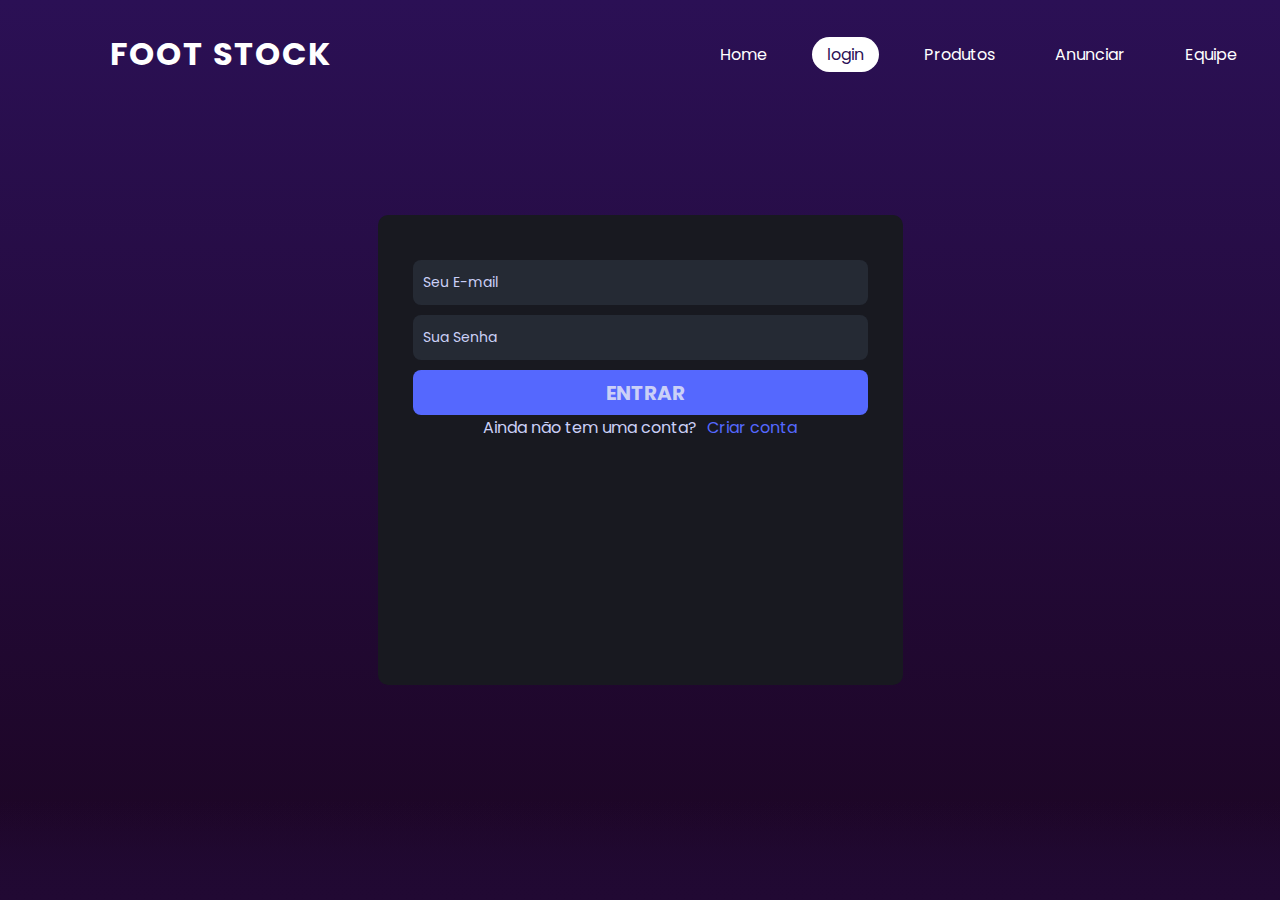
<file: FootStock_EXTREMAMENTE_PICA (cópia)/FootStock/login.html>
<!DOCTYPE html>
<html lang="en">
<head>
    <meta charset="UTF-8">
    <meta http-equiv="X-UA-Compatible" content="IE=edge">
    <meta name="viewport" content="width=device-width, initial-scale=1.0">
    <link rel="stylesheet" type="text/css" href="login.css"/>
    <title>LOGIN</title>

</head>
<body>   
   <body "https://i.imgur.com/C0yOBr6.png" ></body>
   <body "https://i.imgur.com/2w3aCoW.png" ></body>
   <body "https://i.imgur.com/PrfvWAD.png" ></body>
   <body "https://i.imgur.com/j4eeRlt.png""https://i.imgur.com/j4eeRlt.png" ></body>

    <header>
        <a href="#" class="logo">FOOT STOCK</a>
        <ul>
            <li><a href="index.html">Home</a></li>
            <li><a href="login.html" class="active">login</a></li>
            <li><a href="Produtos.html">Produtos</a></li>
            <li><a href="anuncio.html" >Anunciar</a></li>
            <li><a href="Equipe.html">Equipe</a></li>
        </ul>
    </header>
<section class="sectionlogin">
    

<section class="area-login">  
    <div class="login">
       
        
        <form method="POST">
            <input type="text" name="nome" placeholder="Seu E-mail" autofocus>
            <input type="password" name="senha" placeholder="Sua Senha">
            <input type="submit" value="entrar">
        </form>
        <p>Ainda não tem uma conta?<a href="cadastro.html">Criar conta</a></p>
    </div>
</section>    

</section>

</body>
</html>
</file>
<file: FootStock_EXTREMAMENTE_PICA (cópia)/FootStock/login.css>
@import url('https://fonts.googleapis.com/css?family=Poppins:300,400,500,600,700,800,900&display=swap');
*{
    margin: 0;
    padding: 0; 
    font-family: 'Poppins', sans-serif;
    scroll-behavior: smooth;
}

body{
    font-family: Arial, Helvetica, sans-serif;
    min-height: 100vh;
    background: linear-gradient(#2b1055, #1c0522);
    overflow-x: hidden;
}   




header{
    position: absolute;
    top: 0;
    left: 0;
    width: 90%;
    padding: 30px 100px;
    display: flex;
    justify-content: space-between;
    align-items: center;
    z-index: 10000;
}

header .logo{
    color: #fff;
    font-weight: 700;
    text-decoration: none;
    font-size: 2em;
    text-transform: uppercase;
    letter-spacing: 2px;
}

header ul{
    display: flex;
    justify-content: center;
    align-items: center;
}

header ul li{
    list-style: none;
    margin-left: 20px;
    border-radius: 20px;
}

header ul li a{
    text-decoration: none;
    padding: 6px 15px;   
    color: #fff;
    border-radius: 20px;
}

header ul li a:hover , 
header ul li a.active
{
    background: #fff;
   color: #2b1055; 
}


section img{
    position: absolute;
    top: 0;
    left: 0;
    width: 100%;
    height: 100%;
    object-fit: cover;
    pointer-events: none;

}



.lua{
    mix-blend-mode: screen;
    z-index: 5000;
    
}

.montanhas_front{
    z-index: 10;
   
}



.area-login{
    display: flex;
    justify-content: center;
    align-items: center;
    height: 100vh;
    justify-content: center;
    align-items: center;

}

.area-cadastro{
    display: flex;
    justify-content: center;
    align-items: center;
    justify-content: center;
    align-items: center;
    
}

.sec{
    position: relative;
    padding: 100px;
    background: #1c0522;
}

.sectionlogin{
    position: relative;
    width: 100%;
    height: 100vh;
    padding: 100px;
    display: flex;
    justify-content: center;
    align-items: center;
    box-sizing: border-box;
}

section::before{
    content: '';
    position: absolute;
    bottom: 0;
    width: 100%;
    height: 100px;
    background: linear-gradient(to top, #210933, transparent);
    z-index: 1000;
}

section img{
    position: absolute;
    top: 0;
    left: 0;
    width: 100%;
    height: 100%;
    object-fit: cover;
    pointer-events: none;
    background-attachment: fixed;
}

.login{
    display: flex;
    flex-direction: column;
    align-items: center;
    background-color: #181920;
    border-radius: 10px;
    width: 455px;
    height: 400px;    
    padding: 35px;
}

#sec.sec{
    position: 0;
}

.cadastro{
    display: flex;
    flex-direction: column;
    align-items: center;
    background-color: #181920;
    color: #CBD0F7;
    border-radius: 10px;
    width: 455px;
    height: auto;    
    padding: 35px;
    margin-top: 250px;
    margin-bottom: 90px;
    z-index: 1000;
    

}




.login form{
    display: flex;
    flex-direction: column;
    width: 100%;
    
}

.cadastro form{
    display: flex;
    flex-direction: column;
    width: 100%;
}





.login input{
    margin-top: 10px;
    background-color: #252A34;
    color: #CBD0F7;
    padding-left: 10px;
    border: none;
    height: 45px;
    outline: none;
    border-radius: 8px;
}

.cadastro input{
    margin-top: 10px;
    background-color: #252A34;    
    color: #CBD0F7;
    padding-left: 10px;
    border: none;
    padding-top: 22px;
    padding-bottom: 22px;
    outline: none;
    border-radius: 8px;
}

.dropdown{
    height: 50px;
    background-color: #252A34;
    color: #CBD0F7;
    border: none;
    font-family: Arial, Helvetica, sans-serif;
    border-radius: 8px;
    height: 45px;
    margin-top: 10px;
    margin-bottom: 10px;
    padding-left: 15px;
}

.checkbox{
    height: auto;
}





.login img{
    width: 80px;
    height: auto;
}

input::placeholder{
    color: #CBD0F7;
    font-size: 14px;
}

form [type="submit"]{
    display: block;
    background-color: #5568FE;
    font-size: 20px;
    text-transform: uppercase;
    font-weight: bold;
    cursor: pointer;
}

p{
    color: #CBD0F7;
}

a{
    color: #5568FE;
    text-decoration: none;
    margin-left: 10px;

}
</file>
